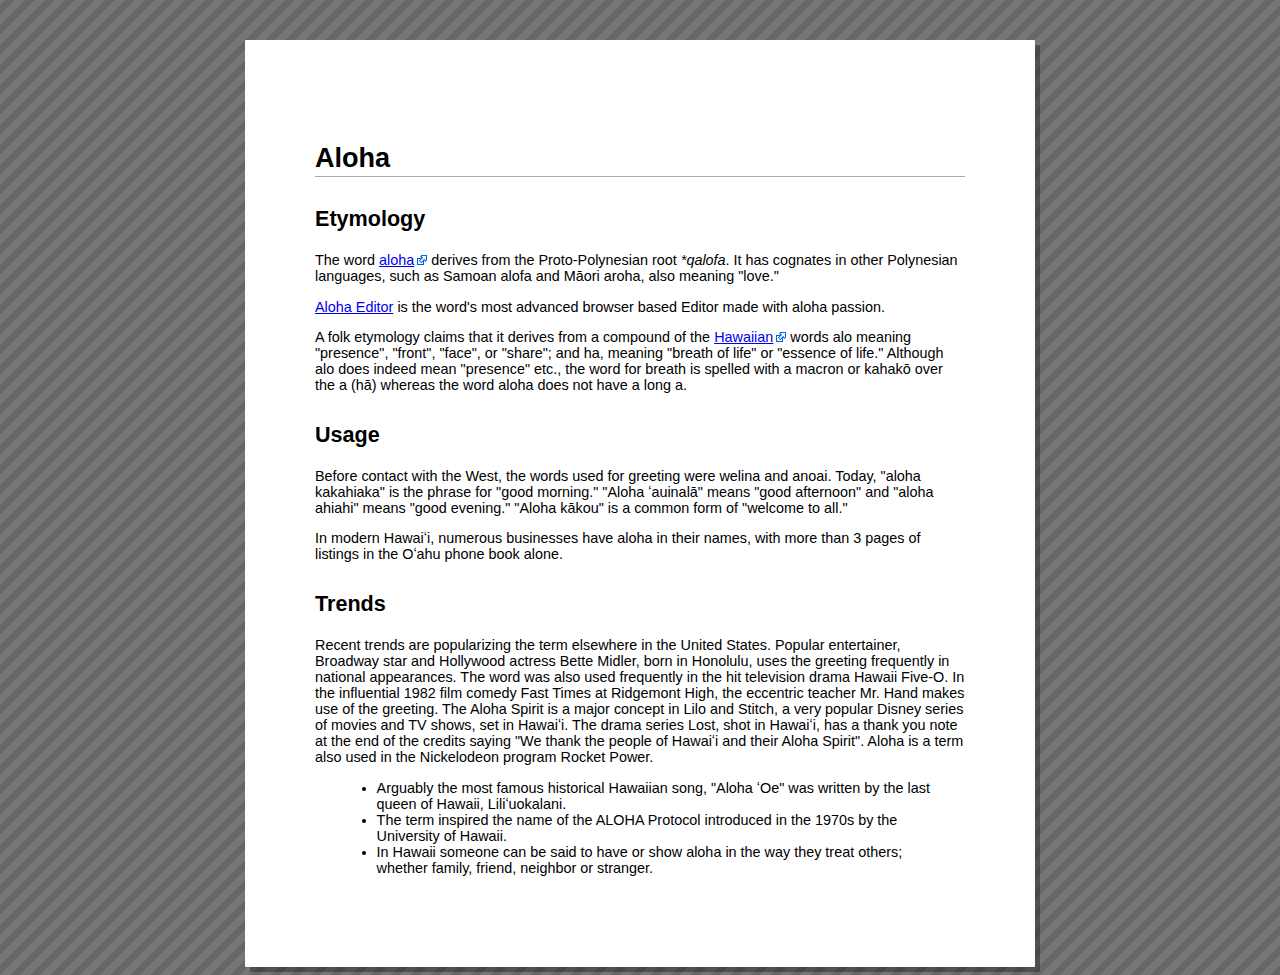
<file: ViewSpark/ViewSparkProject/javascripts/aloha/plugins/common/link/demo/index.html>
<!DOCTYPE html>
<html>
<head>
	<meta http-equiv="content-type" content="text/html; charset=utf-8">
	<title>Aloha, Documents!</title>

	<script src="../../../../lib/require.js" data-main="../../../../lib/aloha.js" id="aloha-script-include" data-plugins="common/format, common/highlighteditables, common/link"></script>
	<link rel="stylesheet" href="../../../../css/aloha.css" id="aloha-style-include" type="text/css">
	
	<link rel="stylesheet" href="index.css" type="text/css">
</head>
<body>
	<div id="main">
		<div id="bodyContent">
			<div id="content" class="article">
				<h1>Aloha</h1>

				<h2>Etymology</h2>

				<p>The word <a href="http://en.wikipedia.org/wiki/Aloha" target="_blank" class="external">aloha</a> derives from the Proto-Polynesian root <i>*qalofa</i>. It has cognates in other Polynesian languages, such as Samoan alofa and Māori aroha, also meaning "love."</p>

				<p><a href="http://aloha-editor.com/">Aloha Editor</a> is the word's most advanced browser based Editor made with aloha passion.</p>

				<p>A folk etymology claims that it derives from a compound of the <a href="http://en.wikipedia.org/wiki/Hawaii" target="_blank" class="external">Hawaiian</a> words alo meaning "presence", "front", "face", or "share"; and ha, meaning "breath of life" or "essence of life." Although alo does indeed mean "presence" etc., the word for breath is spelled with a macron or kahakō over the a (hā) whereas the word aloha does not have a long a.</p>

				<h2>Usage</h2>

				<p>Before contact with the West, the words used for greeting were welina and anoai. Today, "aloha kakahiaka" is the phrase for "good morning." "Aloha ʻauinalā" means "good afternoon" and "aloha ahiahi" means "good evening." "Aloha kākou" is a common form of "welcome to all."</p>

				<p>In modern Hawaiʻi, numerous businesses have aloha in their names, with more than 3 pages of listings in the Oʻahu phone book alone.</p>

				<h2>Trends</h2>

				<p>Recent trends are popularizing the term elsewhere in the United States. Popular entertainer, Broadway star and Hollywood actress Bette Midler, born in Honolulu, uses the greeting frequently in national appearances. The word was also used frequently in the hit television drama Hawaii Five-O. In the influential 1982 film comedy Fast Times at Ridgemont High, the eccentric teacher Mr. Hand makes use of the greeting. The Aloha Spirit is a major concept in Lilo and Stitch, a very popular Disney series of movies and TV shows, set in Hawaiʻi. The drama series Lost, shot in Hawaiʻi, has a thank you note at the end of the credits saying "We thank the people of Hawaiʻi and their Aloha Spirit". Aloha is a term also used in the Nickelodeon program Rocket Power.</p>

				<ul>
					<li>Arguably the most famous historical Hawaiian song, "Aloha ʻOe" was written by the last queen of Hawaii, Liliʻuokalani.</li>

					<li>The term inspired the name of the ALOHA Protocol introduced in the 1970s by the University of Hawaii.</li>

					<li>In Hawaii someone can be said to have or show aloha in the way they treat others; whether family, friend, neighbor or stranger.</li>
				</ul>
			</div>
		</div>

		<div id="references"></div>
	
	</div>

	<script type="text/javascript">
	require.ready(function() {
		// Customise
		Aloha.settings = {
			logLevels: {error: true, warn: true, info: true, debug: false },
			errorhandling: false,
			i18n: {
				// let the system detect the users language
				//"acceptLanguage": '<?=$_SERVER['HTTP_ACCEPT_LANGUAGE']?>'
				//"acceptLanguage": 'de-de,de;q=0.8,it;q=0.6,en-us;q=0.7,en;q=0.2'
			},
			plugins: {
				link: {
					// all links that match the targetregex will get set the target
					// e.g. ^(?!.*aloha-editor.com).* matches all href except aloha-editor.com
					targetregex: '^(?!.*aloha-editor.com).*',
					// this target is set when either targetregex matches or not set
					// e.g. _blank opens all links in new window
					target: '_blank',
					// the same for css class as for target
					cssclassregex: '^(?!.*aloha-editor.com).*',
					cssclass: 'external'
				},
				table: {
					config: ['table']
				},
				ribbon: {
					enable: true
				}
			}
		};
		
		require([jquery'], function ($){
			$('body').bind('aloha', function(){
				$('#content').aloha();
			});
		});
	});
	</script>
	
</body>
</html>
</file>
<file: ViewSpark/ViewSparkProject/javascripts/aloha/css/aloha.css>
.aloha-sidebar-bar{z-index:999999999;position:fixed;top:0;left:0;text-align:left;font-family:Arial,sans-serif;font-size:12px;border-right:1px solid #888;-moz-box-shadow:0 0 10px rgba(0,0,0,0.5);-webkit-box-shadow:0 0 10px rgba(0,0,0,0.5);box-shadow:0 0 10px rgba(0,0,0,0.5)}.aloha-sidebar-bar.aloha-sidebar-right{left:auto;right:0;border-right-width:0;border-left:1px solid #888}.aloha-sidebar-inner{position:relative;background-color:#ccc;background-image:-webkit-radial-gradient(rgba(0,0,0,0) 20%,rgba(0,0,0,0.2) 80%,rgba(0,0,0,0.3) 100%);background-image:-moz-radial-gradient(rgba(0,0,0,0) 20%,rgba(0,0,0,0.2) 80%,rgba(0,0,0,0.3) 100%)}.aloha-sidebar-panels{margin:0;padding:15px 0}.aloha-sidebar-panels li{overflow:hidden;margin:0;padding:0 15px}.aloha-sidebar-panel-top{-webkit-border-top-left-radius:5px;-webkit-border-top-right-radius:5px;-moz-border-radius-topleft:5px;-moz-border-radius-topright:5px}.aloha-sidebar-panel-content.aloha-sidebar-panel-bottom{padding-bottom:0;-webkit-border-bottom-left-radius:5px;-webkit-border-bottom-right-radius:5px;-moz-border-radius-bottomleft:5px;-moz-border-radius-bottomright:5px;border-bottom-width:1px}.aloha-sidebar-panel-title{position:relative;overflow:hidden;padding:8px 0 0 8px;border:1px solid rgba(0,0,0,0.3);border-bottom-width:0;background-color:#303539;background-image:-webkit-gradient(linear,center top,center bottom,color-stop(0,#6c6f74),color-stop(0.05,#4c4f54),color-stop(0.1,#3f4448),color-stop(0.45,#383d41),color-stop(0.5,#303539),color-stop(0.95,#33363b));background-image:-moz-linear-gradient(center top,#6c6f74 0,#4c4f54 5%,#3f4448 10%,#383d41 45%,#303539 50%,#33363b 95%);color:#ccc;cursor:pointer;font-size:13px;font-weight:bold;line-height:1.5em;text-shadow:0 0 6px #23262b}.aloha-sidebar-panel-title:hover{color:#fff}.aloha-sidebar-panel-title-arrow{position:absolute;top:8px;left:8px;width:16px;height:16px;background:url(../img/arrow.png) no-repeat center center;opacity:.3}.aloha-sidebar-panel-title:hover .aloha-sidebar-panel-title-arrow{opacity:.9}.aloha-sidebar-panel-title .aloha-sidebar-panel-title-arrow.aloha-sidebar-panel-title-arrow-down{background-image:url(../img/arrow-down.png)}.aloha-sidebar-panel-title-text{margin-left:24px;white-space:nowrap}.aloha-sidebar-panel-content{overflow:hidden;height:5px;background:#303539}.aloha-sidebar-panel-content-inner{margin:5px 0 0;padding:0;color:#888;background:#fff;background-image:-webkit-radial-gradient(rgba(0,0,0,0) 50%,rgba(0,0,0,0.1) 90%,rgba(0,0,0,0.2) 100%);background-image:-moz-radial-gradient(rgba(0,0,0,0) 50%,rgba(0,0,0,0.1) 90%,rgba(0,0,0,0.2) 100%)}.aloha-sidebar-panel-content input{margin:5px;padding:5px}.aloha-sidebar-handle{position:absolute;top:30px;right:-30px;width:40px;height:30px;overflow:hidden;background-color:#303539;background-image:-webkit-gradient(linear,center top,center bottom,color-stop(0,#6c6f74),color-stop(0.05,#4c4f54),color-stop(0.1,#3f4448),color-stop(0.45,#383d41),color-stop(0.5,#303539),color-stop(0.95,#33363b));background-image:-moz-linear-gradient(center top,#6c6f74 0,#4c4f54 5%,#3f4448 10%,#383d41 45%,#303539 50%,#33363b 95%);cursor:pointer;-moz-box-shadow:0 0 10px rgba(0,0,0,0.5);-webkit-box-shadow:0 0 10px rgba(0,0,0,0.5);box-shadow:0 0 10px rgba(0,0,0,0.5);border-top-right-radius:5px;border-bottom-right-radius:5px;-moz-border-radius-topright:5px;-moz-border-radius-bottomright:5px;-webkit-border-top-right-radius:5px;-webkit-border-bottom-right-radius:5px}.aloha-sidebar-right .aloha-sidebar-handle{left:-30px;border-top-right-radius:0;border-bottom-right-radius:0;-moz-border-radius-topright:0;-moz-border-radius-bottomright:0;-webkit-border-top-right-radius:0;-webkit-border-bottom-right-radius:0;border-top-left-radius:5px;border-bottom-left-radius:5px;-moz-border-radius-topleft:5px;-moz-border-radius-bottomleft:5px;-webkit-border-top-left-radius:5px;-webkit-border-bottom-left-radius:5px}.aloha-sidebar-handle-icon{display:block;position:absolute;top:5px;right:5px;background:url(../img/arrow.png) no-repeat center center;width:20px;height:20px;opacity:.5}.aloha-sidebar-right .aloha-sidebar-handle-icon{left:5px;right:auto}.aloha-sidebar-handle-icon.aloha-sidebar-handle-icon-left{background-image:url(../img/arrow-left.png)}.aloha-sidebar-panel-parent-path{background-color:#303539;background-image:-webkit-gradient(linear,center top,center bottom,color-stop(0,#6c6f74),color-stop(0.05,#4c4f54),color-stop(0.1,#3f4448),color-stop(0.45,#383d41),color-stop(0.5,#303539),color-stop(0.95,#33363b));background-image:-moz-linear-gradient(center top,#6c6f74 0,#4c4f54 5%,#3f4448 10%,#383d41 45%,#303539 50%,#33363b 95%);color:#fff;cursor:pointer;font-size:12px;text-shadow:0 0 6px #23262b;white-space:nowrap;line-height:1em}.aloha-sidebar-panel-parent-path:hover{opacity:.9}.aloha-sidebar-panel-parent-path span{display:inline-block;padding:0 10px 0 5px;background:url(../img/breadcrumb-divider.png) no-repeat right center;opacity:.25;line-height:1.6em}.aloha-sidebar-panel-parent-path span:first-child{font-weight:bold;opacity:.8}.aloha-sidebar-panel-parent-path span:last-child{background:0}.aloha-sidebar-panel-parent-content{padding:4px;background-image:-webkit-gradient(linear,center top,center bottom,color-stop(0,rgba(0,0,0,0.25)),color-stop(0.05,rgba(0,0,0,0)));background-image:-moz-linear-gradient(center top,rgba(0,0,0,0.25) 0,rgba(0,0,0,0) 5%)}.ui-jqgrid{position:relative;font-size:11px;border:0}.ui-jqgrid .ui-jqgrid-view{position:relative;left:0;top:0;padding:.0em}.ui-jqgrid .ui-jqgrid-titlebar{padding:.3em .2em .2em .3em;position:relative;border-left:0 none;border-right:0 none;border-top:0 none}.ui-jqgrid .ui-jqgrid-title{float:left;margin:.1em 0 .2em}.ui-jqgrid .ui-jqgrid-titlebar-close{position:absolute;top:50%;width:19px;margin:-10px 0 0 0;padding:1px;height:18px}.ui-jqgrid .ui-jqgrid-titlebar-close span{display:block;margin:1px}.ui-jqgrid .ui-jqgrid-titlebar-close:hover{padding:0}.ui-jqgrid .ui-jqgrid-hdiv{position:relative;margin:0;padding:0;overflow-x:hidden;overflow-y:auto;border-left:0 none;border-top:0 none;border-right:0 none}.ui-jqgrid .ui-jqgrid-hbox{float:left;padding-right:20px}.ui-jqgrid .ui-jqgrid-htable{table-layout:fixed;margin:0}.ui-jqgrid .ui-jqgrid-htable th{height:22px;padding:2px 2px 0 2px}.ui-jqgrid .ui-jqgrid-htable th div{overflow:hidden;position:relative;height:17px}.ui-th-column,.ui-jqgrid .ui-jqgrid-htable th.ui-th-column{overflow:hidden;white-space:nowrap;text-align:center;border-top:0 none;border-bottom:0 none}.ui-th-ltr,.ui-jqgrid .ui-jqgrid-htable th.ui-th-ltr{border-left:0 none}.ui-th-rtl,.ui-jqgrid .ui-jqgrid-htable th.ui-th-rtl{border-right:0 none}.ui-jqgrid .ui-th-div-ie{white-space:nowrap;zoom:1;height:17px}.ui-jqgrid .ui-jqgrid-resize{height:20px;position:relative;cursor:e-resize;display:inline;overflow:hidden}.ui-jqgrid .ui-grid-ico-sort{overflow:hidden;position:absolute;display:inline;cursor:pointer}.ui-jqgrid .ui-icon-asc{margin-top:-3px;height:12px}.ui-jqgrid .ui-icon-desc{margin-top:3px;height:12px}.ui-jqgrid .ui-i-asc{margin-top:0;height:16px}.ui-jqgrid .ui-i-desc{margin-top:0;margin-left:13px;height:16px}.ui-jqgrid .ui-jqgrid-sortable{cursor:pointer}.ui-jqgrid tr.ui-search-toolbar th{border-top-width:1px;border-top-color:inherit;border-top-style:ridge}tr.ui-search-toolbar input{margin:1px 0 0 0}tr.ui-search-toolbar select{margin:1px 0 0 0}.ui-jqgrid .ui-jqgrid-bdiv{position:relative;margin:0;padding:0;overflow:auto;text-align:left}.ui-jqgrid .ui-jqgrid-btable{table-layout:fixed;margin:0}.ui-jqgrid tr.jqgrow{outline-style:none;background:0}.ui-jqgrid tr.jqgrow td{font-weight:normal;overflow:hidden;white-space:pre;height:22px;padding:0 2px 0 2px;border-bottom-width:1px;border-bottom-color:inherit;border-bottom-style:solid}.ui-jqgrid tr.jqgfirstrow td{padding:0 2px 0 2px;border-right-width:1px;border-right-style:solid}.ui-jqgrid tr.jqgroup td{font-weight:normal;overflow:hidden;white-space:pre;height:22px;padding:0 2px 0 2px;border-bottom-width:1px;border-bottom-color:inherit;border-bottom-style:solid}.ui-jqgrid tr.jqfoot td{font-weight:bold;overflow:hidden;white-space:pre;height:22px;padding:0 2px 0 2px;border-bottom-width:1px;border-bottom-color:inherit;border-bottom-style:solid}.ui-jqgrid tr.ui-row-ltr td{text-align:left;border-right-width:1px;border-right-color:inherit;border-right-style:solid}.ui-jqgrid tr.ui-row-rtl td{text-align:right;border-left-width:1px;border-left-color:inherit;border-left-style:solid}.ui-jqgrid td.jqgrid-rownum{padding:0 2px 0 2px;margin:0;border:0 none}.ui-jqgrid .ui-jqgrid-resize-mark{width:2px;left:0;background-color:#777;cursor:e-resize;cursor:col-resize;position:absolute;top:0;height:100px;overflow:hidden;display:none;border:0 none}.ui-jqgrid .ui-jqgrid-sdiv{position:relative;margin:0;padding:0;overflow:hidden;border-left:0 none;border-top:0 none;border-right:0 none}.ui-jqgrid .ui-jqgrid-ftable{table-layout:fixed;margin-bottom:0}.ui-jqgrid tr.footrow td{font-weight:bold;overflow:hidden;white-space:nowrap;height:21px;padding:0 2px 0 2px;border-top-width:1px;border-top-color:inherit;border-top-style:solid}.ui-jqgrid tr.footrow-ltr td{text-align:left;border-right-width:1px;border-right-color:inherit;border-right-style:solid}.ui-jqgrid tr.footrow-rtl td{text-align:right;border-left-width:1px;border-left-color:inherit;border-left-style:solid}.ui-jqgrid .ui-jqgrid-pager{border-left:0 none;border-right:0 none;border-bottom:0 none;margin:0;padding:0;position:relative;height:40px;white-space:nowrap;overflow:hidden}.ui-jqgrid .ui-pager-control{position:relative}.ui-jqgrid .ui-pg-table{position:relative;padding-bottom:2px;width:auto;margin:0}.ui-jqgrid .ui-pg-table td{font-weight:normal;vertical-align:middle;padding:1px}.ui-jqgrid .ui-pg-button{height:19px}.ui-jqgrid .ui-pg-button span{display:block;margin:1px;float:left}.ui-jqgrid .ui-pg-button span.ui-separator{display:none}.ui-jqgrid .ui-pg-button:hover{padding:0}.ui-jqgrid .ui-state-disabled:hover{padding:1px}.ui-jqgrid .ui-pg-input{height:13px;font-size:.8em;margin:0}.ui-jqgrid .ui-pg-selbox{font-size:.8em;line-height:18px;display:block;height:18px;margin:0}.ui-jqgrid .ui-separator{display:none;height:18px;border-left:1px solid #ccc;border-right:1px solid #ccc;margin:1px;float:right}.ui-jqgrid .ui-paging-info{font-weight:normal;height:19px;margin:0;line-height:1em}.ui-jqgrid .ui-jqgrid-pager .ui-pg-div{padding:1px 0;float:left;list-style-image:none;list-style-position:outside;list-style-type:none;position:relative}.ui-jqgrid .ui-jqgrid-pager .ui-pg-button{cursor:pointer}.ui-jqgrid .ui-jqgrid-pager .ui-pg-div span.ui-icon{float:left;margin:0 2px}.ui-jqgrid td input,.ui-jqgrid td select .ui-jqgrid td textarea{margin:0}.ui-jqgrid td textarea{width:auto;height:auto}.ui-jqgrid .ui-jqgrid-toppager{border-left:0 none;border-right:0 none;border-top:0 none;margin:0;padding:0;position:relative;height:25px;white-space:nowrap;overflow:hidden}.ui-jqgrid .ui-jqgrid-btable .ui-sgcollapsed span{display:block}.ui-jqgrid .ui-subgrid{margin:0;padding:0;width:100%}.ui-jqgrid .ui-subgrid table{table-layout:fixed}.ui-jqgrid .ui-subgrid tr.ui-subtblcell td{height:18px;border-right-width:1px;border-right-color:inherit;border-right-style:solid;border-bottom-width:1px;border-bottom-color:inherit;border-bottom-style:solid}.ui-jqgrid .ui-subgrid td.subgrid-data{border-top:0 none}.ui-jqgrid .ui-subgrid td.subgrid-cell{border-width:0 0 1px 0}.ui-jqgrid .ui-th-subgrid{height:20px}.ui-jqgrid .loading{position:absolute;top:45%;left:45%;width:auto;z-index:101;padding:6px;margin:5px;text-align:center;font-weight:bold;display:none;border-width:2px}.ui-jqgrid .jqgrid-overlay{display:none;z-index:100}* html .jqgrid-overlay{width:expression(this.parentNode.offsetWidth+'px');height:expression(this.parentNode.offsetHeight+'px')}* html .jqgrid-overlay{width:expression(this.parentNode.offsetWidth+'px');height:expression(this.parentNode.offsetHeight+'px')}.ui-jqgrid .tree-wrap{position:relative;height:18px;float:left;overflow:hidden;white-space:nowrap}.ui-jqgrid .tree-minus{position:absolute;height:18px;width:18px;overflow:hidden}.ui-jqgrid .tree-plus{position:absolute;height:18px;width:18px;overflow:hidden}.ui-jqgrid .tree-leaf{position:absolute;height:18px;width:18px;overflow:hidden}.ui-jqgrid .treeclick{cursor:pointer}.ui-jqgrid .ui-jqgrid-resize-ltr{float:right;margin:-2px -2px -2px 0}.ui-jqgrid .ui-jqgrid-resize-rtl{float:left;margin:-2px 0 -1px -3px}.ui-jqgrid .ui-jqgrid-titlebar{position:relative;border-radius-topleft:0;-moz-border-radius-topleft:0;-webkit-border-top-left-radius:0;border-radius-topright:2px;-moz-border-radius-topright:2px;-webkit-border-top-right-radius:2px;border:0;background-color:#303539;background-image:-webkit-gradient(linear,center top,center bottom,color-stop(0,#6c6f74),color-stop(0.05,#4c4f54),color-stop(0.1,#3f4448),color-stop(0.45,#383d41),color-stop(0.5,#303539),color-stop(0.95,#33363b),color-stop(1,#4c4f54));background-image:-moz-linear-gradient(center top,#6c6f74 0,#4c4f54 5%,#3f4448 10%,#383d41 45%,#303539 50%,#33363b 95%,#4c4f54 100%);filter:progid:dximagetransform.microsoft.gradient(startColorstr='#383d41',endColorstr='#303539',gradientType='0');color:#ddd;text-shadow:0 0 4px #23262b;font-weight:bold;font-size:13px;line-height:2em;white-space:nowrap}.ui-jqgrid .ui-jqgrid-title{float:none;display:block}.ui-jqgrid .ui-jqgrid-titlebar-close{display:none}.ui-jqgrid .ui-jqgrid-hdiv{background:#303539}.ui-jqgrid .ui-jqgrid-htable{border:0;background:#fff}.ui-jqgrid .ui-jqgrid-htable th{background-color:#303539;background-image:-webkit-gradient(linear,center top,center bottom,color-stop(0,#6c6f74),color-stop(0.05,#4c4f54),color-stop(0.1,#3f4448),color-stop(0.45,#383d41),color-stop(0.5,#303539),color-stop(0.95,#33363b),color-stop(1,#4c4f54));background-image:-moz-linear-gradient(center top,#6c6f74 0,#4c4f54 5%,#3f4448 10%,#383d41 45%,#303539 50%,#33363b 95%,#4c4f54 100%);filter:progid:dximagetransform.microsoft.gradient(startColorstr='#383d41',endColorstr='#303539',gradientType='0');color:#ddd;text-shadow:0 0 4px #23262b;font-weight:bold;font-size:13px}.ui-jqgrid .ui-jqgrid-htable th:hover{background-color:#3f4448;background-image:-webkit-gradient(linear,center top,center bottom,color-stop(0,#6c6f74),color-stop(0.05,#4c4f54),color-stop(0.45,#3f4448),color-stop(0.5,#383d41),color-stop(1,#3f4448));background-image:-moz-linear-gradient(center top,#6c6f74 0,#4c4f54 5%,#3f4448 45%,#383d41 50%,#3f4448 100%);filter:progid:dximagetransform.microsoft.gradient(startColorstr='#4c4f54',endColorstr='#3f4448',gradientType='0');color:#fff;text-shadow:0 0 2px gba(0,0,0,0.5)}.ui-jqgrid .ui-jqgrid-htable th:hover .ui-grid-ico-sort{opacity:1;filter:alpha(opacity=100)}.ui-th-ltr,.ui-jqgrid .ui-jqgrid-htable th.ui-th-ltr{border:1px solid #33363b;border-right:1px solid #3f4448}.ui-jqgrid-resize{background:#fff;opacity:.10;filter:alpha(opacity=10);text-indent:0}.ui-jqgrid-resize:hover{opacity:.5;filter:alpha(opacity=50)}.ui-jqgrid .s-ico{display:inline-block}.ui-jqgrid .ui-grid-ico-sort{display:inline-block;height:16px;width:16px;padding:0;margin:-12px 0 0 10px;opacity:.7;filter:alpha(opacity=70)}.ui-jqgrid .ui-icon-asc{background:url(../lib/vendor/repository-browser/img/sort-alphabet.png) no-repeat center center}.ui-jqgrid .ui-icon-desc{background:url(../lib/vendor/repository-browser/img/sort-alphabet-descending.png) no-repeat center center}.ui-jqgrid .ui-grid-ico-sort.ui-state-disabled{display:none}.ui-th-column,.ui-jqgrid .ui-jqgrid-htable th.ui-th-column{text-align:left;text-indent:10px;line-height:1.5em}.ui-jqgrid .ui-jqgrid-btable{border:0}.ui-jqgrid .ui-jqgrid-bdiv{background:#fff}.ui-jqgrid tr.jqgfirstrow td{border:0}.ui-jqgrid tr.jqgrow td{border:1px solid #f5f5f5;border-left:0;border-right:0;padding:2px;color:#636363;font-size:12px;cursor:default}.ui-jqgrid tr.jqgrow:hover td{color:#303539;background:#f5f5f5}.ui-jqgrid tr.ui-row-ltr td{border-width:1px;vertical-align:middle}.ui-jqgrid .ui-pg-table{border:0}.ui-jqgrid .ui-pg-table td{padding:5px;border:0;color:#ddd;background-color:#303539}.ui-jqgrid .ui-pg-table td.ui-pg-button{opacity:1!important;filter:alpha(opacity=100)}.ui-jqgrid .ui-jqgrid-pager{border:0;border-top:1px solid #33363b;color:#ddd;text-shadow:0 0 4px #23262b;font-weight:bold;font-size:13px}.ui-jqgrid .ui-pg-button{width:16px;height:16px;opacity:.6;filter:alpha(opacity=60)}.ui-jqgrid .ui-pg-button:hover{padding:5px;opacity:1;filter:alpha(opacity=100)}.ui-jqgrid .ui-pg-button.ui-state-disabled{cursor:default}.ui-jqgrid .ui-pg-button.ui-state-disabled .ui-icon{opacity:.10;filter:alpha(opacity=10)}.ui-jqgrid .ui-pg-button .ui-icon{display:inline-block;background-position:center center;background-repeat:no-repeat;width:16px;height:16px}.ui-jqgrid .ui-pg-button .ui-icon-seek-next{background-image:url(../lib/vendor/repository-browser/img/arrow.png)}.ui-jqgrid .ui-pg-button .ui-icon-seek-end{background-image:url(../lib/vendor/repository-browser/img/arrow-stop.png)}.ui-jqgrid .ui-pg-button .ui-icon-seek-prev{background-image:url(../lib/vendor/repository-browser/img/arrow-180.png)}.ui-jqgrid .ui-pg-button .ui-icon-seek-first{background-image:url(../lib/vendor/repository-browser/img/arrow-stop-180.png)}.ui-jqgrid .ui-pg-input{width:20px;height:20px;font-size:11px;margin:0;background-color:#fff;background-image:-webkit-gradient(linear,left top,left bottom,color-stop(0,#bbb),color-stop(0.1,#ddd),color-stop(0.3,#eee),color-stop(1,#fff));background-image:-moz-linear-gradient(center top,#ccc 0,#ddd 10%,#eee 30%,#fff 100%);filter:progid:dximagetransform.microsoft.gradient(startColorstr='#dddddd',endColorstr='#ffffff',gradientType='0');border-width:0;border-radius:2px;-moz-border-radius:2px;-webkit-border-radius:2px;color:#777;text-align:center}.ui-jqgrid .loading{position:absolute;top:45%;left:45%;width:auto;z-index:101;padding:6px 6px 6px 20px;margin:5px;text-align:center;display:none;border-width:2px;font-weight:normal;color:#777;background:url(../lib/vendor/repository-browser/img/throbber.gif) no-repeat left center}.ui-jqgrid .jqgrid-overlay{display:none;z-index:100}.repository-browser-modal-overlay{position:fixed;top:0;right:0;bottom:0;left:0;height:100%;width:100%;z-index:999;background-image:-webkit-radial-gradient(rgba(127,127,127,0.5) 0,rgba(127,127,127,0.6) 40%,rgba(0,0,0,0.7) 100%);background-image:-moz-radial-gradient(rgba(127,127,127,0.5),rgba(127,127,127,0.6) 40%,rgba(0,0,0,0.7))}.repository-browser-modal-window{position:fixed;top:0;left:0;z-index:9999;font-family:Arial,sans-serif}.repository-browser-modal-window .ui-widget{font-family:Arial,sans-serif}.ui-layout-resizer{background-color:#303539;background-image:-webkit-gradient(linear,left center,right center,color-stop(0,#303539),color-stop(0.3,#4c4f54),color-stop(0.7,#6c6f74),color-stop(1,#303539));background-image:-moz-linear-gradient(left center,#303539 0,#4c4f54 30%,#6c6f74 70%,#303539 100%);filter:progid:dximagetransform.microsoft.gradient(startColorstr='#4c4f54',endColorstr='#303539',gradientType='0')}.ui-layout-toggler{border:1px solid #355ea0;background-color:#508ac9;background-image:-webkit-gradient(linear,right center,left center,color-stop(0,#81add2),color-stop(0.1,#5693cc),color-stop(0.45,#5b9acf),color-stop(0.6,#508ac9),color-stop(1,#456eb0));background-image:-moz-linear-gradient(right center,#81add2 0,#5693cc 10%,#5b9acf 45%,#508ac9 60%,#456eb0 100%);filter:progid:dximagetransform.microsoft.gradient(startColorstr='#81add2',endColorstr='#456eb0',gradientType='0')}.ui-layout-toggler:hover{opacity:.5;filter:alpha(opacity=50)}.ui-draggable-dragging{opacity:.85}.repository-browser-shadow{background:transparent;-moz-box-shadow:0 0 10px rgba(0,0,0,0.2);-webkit-box-shadow:0 0 10px rgba(0,0,0,0.2);box-shadow:0 0 10px rgba(0,0,0,0.2)}.repository-browser-rounded-top{border-radius-topleft:2px;-moz-border-radius-topleft:2px;-webkit-border-top-left-radius:2px;border-radius-topright:2px;-moz-border-radius-topright:2px;-webkit-border-top-right-radius:2px}.repository-browser-grid{height:400px;border:1px solid #53565b;border:1px solid rgba(0,0,0,0.2);text-align:left;line-height:1.5em}.repository-browser-clear{float:none;clear:both}.repository-browser-list a{color:#777;text-decoration:none}.repository-browser-list .ui-state-hover a{color:#fff;text-decoration:underline}.repository-browser-list-altrow{background:rgba(0,0,0,0.05)}.repository-browser-list-icon{width:100%;height:16px;background:#NaNbbaaNaN00NaN00NaN00NaN00NaN no-repeat center center}.repository-browser-icon-page{background:url(../lib/vendor/repository-browser/img/gcn-icons/gcn-icon-page.gif) no-repeat center center}.repository-browser-icon-file{background:url(../lib/vendor/repository-browser/img/gcn-icons/gcn-icon-file.gif) no-repeat center center}.repository-browser-icon-image{background:url(../lib/vendor/repository-browser/img/gcn-icons/gcn-icon-image.gif) no-repeat center center}.repository-browser-grab-handle{cursor:default}.repository-browser-btns{position:absolute;top:5px;right:5px}.repository-browser-btn{display:inline-block;float:left;margin:-1px 5px 0 0;padding:0 8px;border:1px solid #355ea0;background-color:#508ac9;background-image:-webkit-gradient(linear,center top,center bottom,color-stop(0,#81add2),color-stop(0.1,#5693cc),color-stop(0.45,#5b9acf),color-stop(0.6,#508ac9),color-stop(1,#456eb0));background-image:-moz-linear-gradient(center top,#81add2 0,#5693cc 10%,#5b9acf 45%,#508ac9 60%,#456eb0 100%);filter:progid:dximagetransform.microsoft.gradient(startColorstr='#81add2',endColorstr='#456eb0',gradientType='0');border-radius:2px;-moz-border-radius:2px;-webkit-border-radius:2px;opacity:.8;filter:alpha(opacity=80);line-height:22px;color:#fff;text-shadow:0 0 4px #23262b}.repository-browser-btn:hover{opacity:.9;filter:alpha(opacity=90)}.repository-browser-btn.repository-browser-pressed{opacity:1;filter:alpha(opacity=100)}.repository-browser-btns input{float:left;height:15px;padding:4px 2px;border:1px solid #ccc;background-color:#fff;background-image:-webkit-gradient(linear,left top,left bottom,color-stop(0,#bbb),color-stop(0.1,#ddd),color-stop(0.3,#eee),color-stop(1,#fff));background-image:-moz-linear-gradient(center top,#ccc 0,#ddd 10%,#eee 30%,#fff 100%);filter:progid:dximagetransform.microsoft.gradient(startColorstr='#dddddd',endColorstr='#ffffff',gradientType='0');color:#555;font-size:13px;line-height:1.5em}.repository-browser-search-btn{border-radius-topleft:0;-moz-border-radius-topleft:0;-webkit-border-top-left-radius:0;border-radius-bottomleft:0;-moz-border-radius-bottomleft:0;-webkit-border-bottom-left-radius:0;cursor:pointer}.repository-browser-search-icon{width:16px;height:22px;display:inline-block;background:url(../lib/vendor/repository-browser/img/magnifier-left.png) no-repeat center center;vertical-align:middle}.repository-browser-close-btn{margin-right:0}.repository-browser-tree{overflow:scroll;padding-left:4px;background:#fff;font-size:12px}.repository-browser-tree-header{overflow:hidden;position:relative;border-radius-topleft:2px;-moz-border-radius-topleft:2px;-webkit-border-top-left-radius:2px;height:18px;padding:8px;background-color:#303539;background-image:-webkit-gradient(linear,center top,center bottom,color-stop(0,#6c6f74),color-stop(0.05,#4c4f54),color-stop(0.1,#3f4448),color-stop(0.45,#383d41),color-stop(0.5,#303539),color-stop(0.95,#33363b),color-stop(1,#4c4f54));background-image:-moz-linear-gradient(center top,#6c6f74 0,#4c4f54 5%,#3f4448 10%,#383d41 45%,#303539 50%,#33363b 95%,#4c4f54 100%);filter:progid:dximagetransform.microsoft.gradient(startColorstr='#383d41',endColorstr='#303539',gradientType='0');color:#ddd;text-shadow:0 0 4px #23262b;font-weight:bold;font-size:13px;line-height:1.5em;white-space:nowrap}.repository-browser-icon{width:20px;height:20px;margin:0 auto;background-repeat:no-repeat;background-position:center center}.repository-browser-search-field,.repository-browser-search-btn{display:none}.aloha-editable{min-height:1.2em;outline:0}.aloha-editable ::selection,.aloha-editable ::-moz-selection{background:#80b5f2;color:white}.aloha-textarea{overflow:hidden;border:1px solid #ccc;padding:6px;overflow:auto}.aloha .ui-helper-hidden{display:none}.aloha .ui-helper-hidden-accessible{position:absolute!important;clip:rect(1px 1px 1px 1px);clip:rect(1px,1px,1px,1px)}.aloha .ui-helper-reset{margin:0;padding:0;border:0;outline:0;line-height:1.3;text-decoration:none;font-size:100%;list-style:none}.aloha .ui-helper-clearfix:after{content:".";display:block;height:0;clear:both;visibility:hidden}.aloha .ui-helper-clearfix{display:inline-block}.aloha .ui-helper-clearfix{display:block}.aloha .ui-helper-zfix{width:100%;height:100%;top:0;left:0;position:absolute;opacity:0;filter:alpha(opacity=0)}.aloha .ui-state-disabled{cursor:default!important}.aloha .ui-icon{display:block;text-indent:-99999px;overflow:hidden;background-repeat:no-repeat}.aloha .ui-autocomplete{position:absolute;cursor:default}.aloha .ui-button{display:inline-block;position:relative;padding:0;margin-right:.1em;text-decoration:none!important;cursor:pointer;text-align:center;zoom:1;overflow:visible}.aloha .ui-button-icon-only{width:2.2em}button.ui-button-icon-only{width:2.4em}.aloha .ui-button-icons-only{width:3.4em}button.ui-button-icons-only{width:3.7em}.aloha .ui-button .ui-button-text{display:block;line-height:1.4}.aloha .ui-button-text-only .ui-button-text{padding:.4em 1em}.aloha .ui-button-icon-only .ui-button-text,.aloha .ui-button-icons-only .ui-button-text{padding:.4em;text-indent:-9999999px}.aloha .ui-button-text-icon-primary .ui-button-text,.aloha .ui-button-text-icons .ui-button-text{padding:.4em 1em .4em 2.1em}.aloha .ui-button-text-icon-secondary .ui-button-text,.aloha .ui-button-text-icons .ui-button-text{padding:.4em 2.1em .4em 1em}.aloha .ui-button-text-icons .ui-button-text{padding-left:2.1em;padding-right:2.1em}input.ui-button{padding:.4em 1em}.aloha .ui-button-icon-only .ui-icon,.aloha .ui-button-text-icon-primary .ui-icon,.aloha .ui-button-text-icon-secondary .ui-icon,.aloha .ui-button-text-icons .ui-icon,.aloha .ui-button-icons-only .ui-icon{position:absolute;top:50%;margin-top:-8px}.aloha .ui-button-icon-only .ui-icon{left:50%;margin-left:-8px}.aloha .ui-button-text-icon-primary .ui-button-icon-primary,.aloha .ui-button-text-icons .ui-button-icon-primary,.aloha .ui-button-icons-only .ui-button-icon-primary{left:.5em}.aloha .ui-button-text-icon-secondary .ui-button-icon-secondary,.aloha .ui-button-text-icons .ui-button-icon-secondary,.aloha .ui-button-icons-only .ui-button-icon-secondary{right:.5em}.aloha .ui-button-text-icons .ui-button-icon-secondary,.aloha .ui-button-icons-only .ui-button-icon-secondary{right:.5em}.aloha .ui-buttonset{margin-right:7px}.aloha .ui-buttonset .ui-button{margin-left:0;margin-right:-0.3em}button.ui-button::-moz-focus-inner{border:0;padding:0}.aloha .ui-menubar{list-style:none;margin:0;padding-left:0}.aloha .ui-menubar-item{float:left}.aloha .ui-menubar .ui-button{float:left;font-weight:normal;border-top-width:0!important;border-bottom-width:0!important;margin:0;outline:0}.aloha .ui-menubar .ui-menubar-link{border-right:1px dashed transparent;border-left:1px dashed transparent}.aloha .ui-menubar .ui-menu{position:absolute;z-index:9999}.aloha .ui-menu{list-style:none;padding:2px;margin:0;display:block;outline:0}.aloha .ui-menu .ui-menu{margin-top:-3px;position:absolute}.aloha .ui-menu .ui-menu-item{margin:0;padding:0;zoom:1;width:100%}.aloha .ui-menu .ui-menu-item a{text-decoration:none;display:block;padding:2px .4em;line-height:1.5;zoom:1;font-weight:normal}.aloha .ui-menu .ui-menu-item a.ui-state-focus,.aloha .ui-menu .ui-menu-item a.ui-state-active{font-weight:normal;margin:-1px}.aloha .ui-menu li.ui-state-disabled{font-weight:normal;padding:.0em .4em;margin:.4em 0 .2em;line-height:1.5}.aloha .ui-menu-icons{position:relative}.aloha .ui-menu-icons .ui-menu-item a{position:relative;padding-left:2em}.aloha .ui-menu .ui-icon{position:absolute;top:.2em;left:.2em}.aloha .ui-menu .ui-menu-icon{position:static;float:right}.aloha .ui-progressbar{height:2em;text-align:left}.aloha .ui-progressbar .ui-progressbar-value{margin:-1px;height:100%}.aloha .ui-resizable{position:relative}.aloha .ui-resizable-handle{position:absolute;font-size:.1px;z-index:99999;display:block}.aloha .ui-resizable-disabled .ui-resizable-handle,.aloha .ui-resizable-autohide .ui-resizable-handle{display:none}.aloha .ui-resizable-n{cursor:n-resize;height:7px;width:100%;top:-5px;left:0}.aloha .ui-resizable-s{cursor:s-resize;height:7px;width:100%;bottom:-5px;left:0}.aloha .ui-resizable-e{cursor:e-resize;width:7px;right:-5px;top:0;height:100%}.aloha .ui-resizable-w{cursor:w-resize;width:7px;left:-5px;top:0;height:100%}.aloha .ui-resizable-se{cursor:se-resize;width:12px;height:12px;right:1px;bottom:1px}.aloha .ui-resizable-sw{cursor:sw-resize;width:9px;height:9px;left:-5px;bottom:-5px}.aloha .ui-resizable-nw{cursor:nw-resize;width:9px;height:9px;left:-5px;top:-5px}.aloha .ui-resizable-ne{cursor:ne-resize;width:9px;height:9px;right:-5px;top:-5px}.aloha .ui-selectable-helper{position:absolute;z-index:100;border:1px dotted black}.aloha .ui-tabs{position:relative;padding:.2em;zoom:1}.aloha .ui-tabs .ui-tabs-nav{margin:0;padding:.2em .2em 0}.aloha .ui-tabs .ui-tabs-nav li{list-style:none;float:left;position:relative;top:0;margin:1px .2em 0 0;border-bottom:0!important;padding:0;white-space:nowrap}.aloha .ui-tabs .ui-tabs-nav li a{float:left;padding:.5em 1em;text-decoration:none}.aloha .ui-tabs .ui-tabs-nav li.ui-tabs-active{margin-bottom:-1px;padding-bottom:1px}.aloha .ui-tabs .ui-tabs-nav li.ui-tabs-active a,.aloha .ui-tabs .ui-tabs-nav li.ui-state-disabled a,.aloha .ui-tabs .ui-tabs-nav li.ui-tabs-loading a{cursor:text}.aloha .ui-tabs .ui-tabs-nav li a,.aloha .ui-tabs.ui-tabs-collapsible .ui-tabs-nav li.ui-tabs-active a{cursor:pointer}.aloha .ui-tabs .ui-tabs-panel{display:block;border-width:0;padding:1em 1.4em;background:0}.aloha .ui-widget{font-family:Verdana,Arial,sans-serif;font-size:1.1em}.aloha .ui-widget .ui-widget{font-size:1em}.aloha .ui-widget input,.aloha .ui-widget select,.aloha .ui-widget textarea,.aloha .ui-widget button{font-family:Verdana,Arial,sans-serif;font-size:1em}.aloha .ui-widget-content{border:1px solid #aaa;background:#fff;color:#222}.aloha .ui-widget-content a{color:#222}.aloha .ui-widget-header{border:1px solid #aaa;background:#ccc;color:#222;font-weight:bold}.aloha .ui-widget-header a{color:#222}.aloha .ui-state-default,.aloha .ui-widget-content .ui-state-default,.aloha .ui-widget-header .ui-state-default{border:1px solid #d3d3d3;background:#e6e6e6;font-weight:normal;color:#555}.aloha .ui-state-default a,.aloha .ui-state-default a:link,.aloha .ui-state-default a:visited{color:#555;text-decoration:none}.aloha .ui-state-hover,.aloha .ui-widget-content .ui-state-hover,.aloha .ui-widget-header .ui-state-hover,.aloha .ui-state-focus,.aloha .ui-widget-content .ui-state-focus,.aloha .ui-widget-header .ui-state-focus{border:1px solid #999;background:#dadada;font-weight:normal;color:#212121}.aloha .ui-state-hover a,.aloha .ui-state-hover a:hover{color:#212121;text-decoration:none}.aloha .ui-state-active,.aloha .ui-widget-content .ui-state-active,.aloha .ui-widget-header .ui-state-active{border:1px solid #aaa;background:#fff;font-weight:normal;color:#212121}.aloha .ui-state-active a,.aloha .ui-state-active a:link,.aloha .ui-state-active a:visited{color:#212121;text-decoration:none}.aloha .ui-widget :active{outline:0}.aloha .ui-state-highlight,.aloha .ui-widget-content .ui-state-highlight,.aloha .ui-widget-header .ui-state-highlight{border:1px solid #fcefa1;background:#fbf9ee;color:#363636}.aloha .ui-state-highlight a,.aloha .ui-widget-content .ui-state-highlight a,.ui-widget-header .ui-state-highlight a{color:#363636}.aloha .ui-state-error,.aloha .ui-widget-content .ui-state-error,.aloha .ui-widget-header .ui-state-error{border:1px solid #cd0a0a;background:#fef1ec;color:#cd0a0a}.aloha .ui-state-error a,.aloha .ui-widget-content .ui-state-error a,.aloha .ui-widget-header .ui-state-error a{color:#cd0a0a}.aloha .ui-state-error-text,.aloha .ui-widget-content .ui-state-error-text,.aloha .ui-widget-header .ui-state-error-text{color:#cd0a0a}.aloha .ui-priority-primary,.aloha .ui-widget-content .ui-priority-primary,.aloha .ui-widget-header .ui-priority-primary{font-weight:bold}.aloha .ui-priority-secondary,.aloha .ui-widget-content .ui-priority-secondary,.ui-widget-header .ui-priority-secondary{opacity:.7;filter:alpha(opacity=70);font-weight:normal}.aloha .ui-state-disabled,.aloha .ui-widget-content .ui-state-disabled,.aloha .ui-widget-header .ui-state-disabled{opacity:.35;filter:alpha(opacity=35);background-image:none}.aloha .ui-icon{width:16px;height:16px}.aloha .ui-corner-all,.aloha .ui-corner-top,.aloha .ui-corner-left,.aloha .ui-corner-tl{-moz-border-radius-topleft:4px;-webkit-border-top-left-radius:4px;-khtml-border-top-left-radius:4px;border-top-left-radius:4px}.aloha .ui-corner-all,.aloha .ui-corner-top,.aloha .ui-corner-right,.aloha .ui-corner-tr{-moz-border-radius-topright:4px;-webkit-border-top-right-radius:4px;-khtml-border-top-right-radius:4px;border-top-right-radius:4px}.aloha .ui-corner-all,.aloha .ui-corner-bottom,.aloha .ui-corner-left,.aloha .ui-corner-bl{-moz-border-radius-bottomleft:4px;-webkit-border-bottom-left-radius:4px;-khtml-border-bottom-left-radius:4px;border-bottom-left-radius:4px}.aloha .ui-corner-all,.aloha .ui-corner-bottom,.aloha .ui-corner-right,.aloha .ui-corner-br{-moz-border-radius-bottomright:4px;-webkit-border-bottom-right-radius:4px;-khtml-border-bottom-right-radius:4px;border-bottom-right-radius:4px}.aloha .ui-widget-shadow{margin:-8px 0 0 -8px;padding:8px;background:#aaa;opacity:.3;filter:alpha(opacity=30);-moz-border-radius:8px;-khtml-border-radius:8px;-webkit-border-radius:8px;border-radius:8px}.aloha.ui-dialog{position:absolute;padding:.2em;width:300px;overflow:hidden}.aloha.ui-dialog .ui-dialog-titlebar{padding:.4em 1em;position:relative}.aloha.ui-dialog .ui-dialog-title{float:left;margin:.1em 16px .1em 0}.aloha.ui-dialog .ui-dialog-titlebar-close{position:absolute;right:.3em;top:50%;width:19px;margin:-10px 0 0 0;padding:1px;height:18px}.aloha.ui-dialog .ui-dialog-titlebar-close span{display:block;margin:1px}.aloha.ui-dialog .ui-dialog-titlebar-close:hover,.aloha .ui-dialog .ui-dialog-titlebar-close:focus{padding:0}.aloha.ui-dialog .ui-dialog-content{position:relative;border:0;padding:.5em 1em;background:0;overflow:auto;zoom:1}.aloha.ui-dialog .ui-dialog-buttonpane{text-align:left;border-width:1px 0 0 0;background-image:none;margin:.5em 0 0 0;padding:.3em 1em .5em .4em}.aloha.ui-dialog .ui-dialog-buttonpane .ui-dialog-buttonset{float:right}.aloha.ui-dialog .ui-dialog-buttonpane button{margin:.5em .4em .5em 0;cursor:pointer}.aloha.ui-dialog .ui-resizable-se{width:14px;height:14px;right:3px;bottom:3px}.aloha.ui-draggable .ui-dialog-titlebar{cursor:move}.aloha.ui-widget{font-family:Verdana,Arial,sans-serif;font-size:1.1em}.aloha.ui-widget .ui-widget{font-size:1em}.aloha.ui-widget input,.aloha .ui-widget select,.aloha .ui-widget textarea,.aloha .ui-widget button{font-family:Verdana,Arial,sans-serif;font-size:1em}.aloha.ui-widget-content{border:1px solid #aaa;background:#fff;color:#222}.aloha.ui-widget-content a{color:#222}.ui-widget-overlay{position:absolute;top:0;left:0;width:100%;height:100%;background:#aaa;opacity:.3;filter:alpha(opacity=30)}.aloha .aloha-ui-toolbar .ui-corner-all,.aloha .aloha-ui-toolbar .ui-corner-top,.aloha .aloha-ui-toolbar .ui-corner-left,.aloha .aloha-ui-toolbar .ui-corner-tl{-moz-border-radius-topleft:0;-webkit-border-top-left-radius:0;-khtml-border-top-left-radius:0;border-top-left-radius:0}.aloha .aloha-ui-toolbar .ui-corner-all,.aloha .aloha-ui-toolbar .ui-corner-top,.aloha .aloha-ui-toolbar .ui-corner-right,.aloha .aloha-ui-toolbar .ui-corner-tr{-moz-border-radius-topright:0;-webkit-border-top-right-radius:0;-khtml-border-top-right-radius:0;border-top-right-radius:0}.aloha .aloha-ui-toolbar .ui-corner-all,.aloha .aloha-ui-toolbar .ui-corner-bottom,.aloha .aloha-ui-toolbar .ui-corner-left,.aloha .aloha-ui-toolbar .ui-corner-bl{-moz-border-radius-bottomleft:0;-webkit-border-bottom-left-radius:0;-khtml-border-bottom-left-radius:0;border-bottom-left-radius:0}.aloha .aloha-ui-toolbar .ui-corner-all,.aloha .aloha-ui-toolbar .ui-corner-bottom,.aloha .aloha-ui-toolbar .ui-corner-right,.aloha .aloha-ui-toolbar .ui-corner-br{-moz-border-radius-bottomright:0;-webkit-border-bottom-right-radius:0;-khtml-border-bottom-right-radius:0;border-bottom-right-radius:0}.aloha .aloha-ui-toolbar{text-align:left;width:609px}.aloha .aloha-ui-toolbar .ui-button-icon-only{background-color:transparent;border-color:transparent;-moz-border-radius:2px;-khtml-border-radius:2px;-webkit-border-radius:2px;border-radius:2px}.aloha .aloha-ui-toolbar .ui-button-icon-only:hover{border-color:#999;background-color:#e6e6e6;background-image:linear-gradient(bottom,rgba(0,0,0,0.05) 0,rgba(255,255,255,0.4) 40%);background-image:-o-linear-gradient(bottom,rgba(0,0,0,0.05) 0,rgba(255,255,255,0.4) 40%);background-image:-moz-linear-gradient(bottom,rgba(0,0,0,0.05) 0,rgba(255,255,255,0.4) 40%);background-image:-webkit-linear-gradient(bottom,rgba(0,0,0,0.05) 0,rgba(255,255,255,0.4) 40%);background-image:-ms-linear-gradient(bottom,rgba(0,0,0,0.05) 0,rgba(255,255,255,0.4) 40%)}.aloha .aloha-ui-toolbar .ui-tabs{font-size:11px;font-family:tahoma,arial,helvetica;line-height:normal;padding:0}.aloha .aloha-ui-toolbar .ui-tabs-nav li{border:1px solid #aaa;margin:0 1px}.aloha .aloha-ui-toolbar .ui-tabs-nav li,.aloha .aloha-ui-toolbar .ui-tabs-nav li a{cursor:default;color:#333;text-decoration:none;-moz-border-radius-topleft:2px;-webkit-border-top-left-radius:2px;-khtml-border-top-left-radius:2px;border-top-left-radius:2px;-moz-border-radius-topright:2px;-webkit-border-top-right-radius:2px;-khtml-border-top-right-radius:2px;border-top-right-radius:2px}.aloha .aloha-ui-toolbar .ui-tabs-nav li a{padding:.2em .6em;border-bottom:0;border-top:1px solid #f0f0f0;background-image:linear-gradient(bottom,rgba(0,0,0,0.05) 70%,rgba(0,0,0,0.1) 90%);background-image:-o-linear-gradient(bottom,rgba(0,0,0,0.05) 70%,rgba(0,0,0,0.1) 90%);background-image:-moz-linear-gradient(bottom,rgba(0,0,0,0.05) 70%,rgba(0,0,0,0.1) 90%);background-image:-webkit-linear-gradient(bottom,rgba(0,0,0,0.05) 70%,rgba(0,0,0,0.1) 90%);background-image:-ms-linear-gradient(bottom,rgba(0,0,0,0.05) 70%,rgba(0,0,0,0.1) 90%)}.aloha .aloha-ui-toolbar .ui-tabs-nav li.ui-state-active{font-weight:bold;background:#f0f0f0}.aloha .aloha-ui-toolbar .ui-tabs-nav li.ui-state-active a{background:#f0f0f0;background-image:linear-gradient(bottom,rgba(255,255,255,0) 70%,rgba(255,255,255,0.5) 90%);background-image:-o-linear-gradient(bottom,rgba(255,255,255,0) 70%,rgba(255,255,255,0.5) 90%);background-image:-moz-linear-gradient(bottom,rgba(255,255,255,0) 70%,rgba(255,255,255,0.5) 90%);background-image:-webkit-linear-gradient(bottom,rgba(255,255,255,0) 70%,rgba(255,255,255,0.5) 90%);background-image:-ms-linear-gradient(bottom,rgba(255,255,255,0) 70%,rgba(255,255,255,0.5) 90%)}.aloha .aloha-ui-toolbar .ui-widget-content{min-width:130px;border:0;background:transparent}.aloha .aloha-ui-toolbar .ui-widget-header{padding-right:30px;border:0;-moz-border-radius-topleft:2px;-webkit-border-top-left-radius:2px;-khtml-border-top-left-radius:2px;border-top-left-radius:2px;-moz-border-radius-topright:2px;-webkit-border-top-right-radius:2px;-khtml-border-top-right-radius:2px;border-top-right-radius:2px;background:transparent;background-image:linear-gradient(bottom,rgba(0,0,0,0.05) 0,rgba(0,0,0,0) 10%);background-image:-o-linear-gradient(bottom,rgba(0,0,0,0.05) 0,rgba(0,0,0,0) 10%);background-image:-moz-linear-gradient(bottom,rgba(0,0,0,0.05) 0,rgba(0,0,0,0) 10%);background-image:-webkit-linear-gradient(bottom,rgba(0,0,0,0.05) 0,rgba(0,0,0,0) 10%);background-image:-ms-linear-gradient(bottom,rgba(0,0,0,0.05) 0,rgba(0,0,0,0) 10%)}.aloha .aloha-ui-toolbar.aloha-ui-hover .ui-widget-header{cursor:move;background:#777;background:rgba(0,0,0,0.3);background-image:linear-gradient(bottom,rgba(0,0,0,0.35) 0,rgba(0,0,0,0.3) 20%);background-image:-o-linear-gradient(bottom,rgba(0,0,0,0.35) 0,rgba(0,0,0,0.3) 20%);background-image:-moz-linear-gradient(bottom,rgba(0,0,0,0.35) 0,rgba(0,0,0,0.3) 20%);background-image:-webkit-linear-gradient(bottom,rgba(0,0,0,0.35) 0,rgba(0,0,0,0.3) 20%);background-image:-ms-linear-gradient(bottom,rgba(0,0,0,0.35) 0,rgba(0,0,0,0.3) 20%)}.aloha .aloha-ui-toolbar .ui-tabs-panel{padding:2px;background:#f0f0f0;border:1px solid #d0d0d0;box-shadow:2px 2px 10px rgba(0,0,0,0.1);-moz-border-radius-bottomleft:2px;-webkit-border-bottom-left-radius:2px;-khtml-border-bottom-left-radius:2px;border-bottom-left-radius:2px;-moz-border-radius-bottomright:2px;-webkit-border-bottom-right-radius:2px;-khtml-border-bottom-right-radius:2px;border-bottom-right-radius:2px}.aloha .aloha-ui-toolbar li.ui-state-active{border:1px solid #d0d0d0}.aloha .aloha-ui-toolbar .aloha-ui-pin{position:absolute;display:none;top:.8em;right:.4em;width:20px;height:10px;background:url('../img/pin.png') no-repeat;cursor:pointer}.aloha .aloha-ui-toolbar .aloha-ui-pin-down{background-position:-16px 0}.aloha .aloha-ui-toolbar.aloha-ui-hover .aloha-ui-pin{display:block}.aloha .aloha-ui-toolbar .aloha-ui-menubutton-menu,.aloha .aloha-ui-toolbar .aloha-ui-menubutton-menu .ui-menu,.aloha .aloha-ui-menubutton-menu,.aloha .aloha-ui-menubutton-menu .ui-menu{position:absolute;padding:.4em 0;background:#f0f0f0;border:1px solid #d0d0d0;box-shadow:2px 2px 10px rgba(0,0,0,0.1);-moz-border-radius:0;-khtml-border-radius:0;-webkit-border-radius:0;border-radius:0;font-size:11px;text-align:left}.aloha .aloha-ui-menubutton-menu .ui-menu-item a{white-space:nowrap;padding-left:10px;color:#212121;-moz-border-radius:0;-khtml-border-radius:0;-webkit-border-radius:0;border-radius:0;border-color:transparent}.aloha .aloha-ui-menubutton-menu .ui-menu-item a.ui-state-active{background:#dadada}.aloha .aloha-ui-menubutton-menu .ui-menu-item .ui-menu-icon{margin-right:-16px}.aloha .aloha-ui-menubutton-menu .ui-menu-item a{padding-right:20px}.aloha .aloha-ui-menubutton-menu .aloha-ui-inline-icon{margin-bottom:-4px;margin-right:5px}.aloha .aloha-ui-menubutton-expand .aloha-ui-inline-icon-container{margin-right:-4px;margin-left:4px}.aloha .aloha-ui-menubutton-expand .ui-button-icon-secondary{right:3px}.aloha .aloha-ui-menubutton-iehack .aloha-ui-menubutton-menu .ui-menu-item a{width:200px;white-space:normal;display:inline-block}.aloha .aloha-ui-menubutton-container{height:24px;font-size:11px;border:1px solid transparent;float:left;-moz-border-radius:4px;-khtml-border-radius:4px;-webkit-border-radius:4px;border-radius:4px}.aloha .aloha-ui-menubutton-container .ui-buttonset{margin:0}.aloha .aloha-ui-menubutton-container .ui-button{height:24px;background:transparent;-moz-border-radius:4px;-khtml-border-radius:4px;-webkit-border-radius:4px;border-radius:4px;padding:0;border-width:0}.aloha .ui-buttonset .ui-button.aloha-ui-menubutton-action{border-right:1px solid transparent;-moz-border-radius-topright:0;-webkit-border-top-right-radius:0;-khtml-border-top-right-radius:0;border-top-right-radius:0;-moz-border-radius-bottomright:0;-webkit-border-bottom-right-radius:0;-khtml-border-bottom-right-radius:0;border-bottom-right-radius:0}.aloha .ui-button.aloha-ui-menubutton-expand{min-width:18px;border-left:1px solid transparent;-moz-border-radius-topleft:0;-webkit-border-top-left-radius:0;-khtml-border-top-left-radius:0;border-top-left-radius:0;-moz-border-radius-bottomleft:0;-webkit-border-bottom-left-radius:0;-khtml-border-bottom-left-radius:0;border-bottom-left-radius:0}.aloha .aloha-ui-menubutton-container .ui-button-text{font-size:11px}.aloha .aloha-ui-menubutton-expand.aloha-ui-menubutton-single{-moz-border-radius:4px;-khtml-border-radius:4px;-webkit-border-radius:4px;border-radius:4px;border-width:0}.aloha .aloha-ui-menubutton-container .ui-button-icon-primary{left:0}.aloha .aloha-ui-menubutton-container:hover{border-color:#bbb}.aloha .aloha-ui-menubutton-container:hover .ui-button{background-color:#e6e6e6;background-image:linear-gradient(bottom,rgba(0,0,0,0.05) 0,rgba(255,255,255,0.4) 40%);background-image:-o-linear-gradient(bottom,rgba(0,0,0,0.05) 0,rgba(255,255,255,0.4) 40%);background-image:-moz-linear-gradient(bottom,rgba(0,0,0,0.05) 0,rgba(255,255,255,0.4) 40%);background-image:-webkit-linear-gradient(bottom,rgba(0,0,0,0.05) 0,rgba(255,255,255,0.4) 40%);background-image:-ms-linear-gradient(bottom,rgba(0,0,0,0.05) 0,rgba(255,255,255,0.4) 40%)}.aloha .aloha-ui-menubutton-container:hover .aloha-ui-menubutton-expand{border-color:#bbb}.aloha .aloha-ui-menubutton-container:hover .aloha-ui-menubutton-action{border-color:rgba(255,255,255,0.5)}.aloha .aloha-ui-menubutton-container.aloha-ui-menubutton-pressed{border-color:#999}.aloha .aloha-ui-menubutton-container.aloha-ui-menubutton-pressed .ui-button{background:#ccc;box-shadow:inset 0 0 4px rgba(0,0,0,0.2)}.aloha .aloha-ui-menubutton-single .ui-button-text{padding-right:2.1em}.aloha .ui-state-default .aloha-icon{background-image:url(../plugins/common/ui/img/format-inline.png)}.aloha .aloha-icon-tree{background-image:url(../plugins/common/ui/img/tree.png)}.aloha .aloha-icon-bold{background-position:0 0}.aloha .aloha-icon-italic{background-position:-16px 0}.aloha .aloha-icon-underline{background-position:-32px 0}.aloha .aloha-icon-strikethrough{background-position:-48px 0}.aloha .aloha-icon-subscript{background-position:-64px 0}.aloha .aloha-icon-superscript{background-position:-80px 0}.aloha .aloha-icon-createTable{background-position:-96px 0}.aloha .aloha-icon-addcolumnleft{background-position:-112px 0}.aloha .aloha-icon-addcolumnright{background-position:-128px 0}.aloha .aloha-icon-addrowbefore{background-position:-144px 0}.aloha .aloha-icon-addrowafter{background-position:-160px 0}.aloha .aloha-icon-deleterows{background-position:-176px 0}.aloha .aloha-icon-deletecolumns{background-position:-192px 0}.aloha .aloha-icon-table-caption{background-position:-320px 0}.aloha .aloha-icon-rowheader{background-position:-352px 0}.aloha .aloha-icon-columnheader{background-position:-368px 0}.aloha .aloha-icon-mergecells{background-position:-384px 0}.aloha .aloha-icon-splitcells{background-position:-400px 0}.aloha .aloha-icon-orderedlist{background-position:-272px 0}.aloha .aloha-icon-unorderedlist{background-position:-256px 0}.aloha .aloha-icon-link{background-position:-288px 0}.aloha .aloha-icon-unlink{background-position:-304px 0}.aloha .aloha-icon-abbr{background-position:-336px 0}.aloha .aloha-icon-emphasis{background-image:url(../plugins/common/ui/img/em.png)}.aloha .aloha-icon-strong{background-image:url(../plugins/common/ui/img/strong.png)}.aloha .ui-state-default .aloha-icon-indent{background:url(../img/text_indent.png) no-repeat center center}.aloha .ui-state-default .aloha-icon-outdent{background:url(../img/text_indent_remove.png) no-repeat center center}.aloha .ui-button-icon-only .aloha-ui-inline-icon-container{width:18px;height:18px;margin-top:-10px;margin-left:-9px}.aloha .aloha-ui-inline-icon-container{text-indent:0}.aloha .ui-button-text-icon-primary .ui-button-icon-primary{margin-left:4px}.aloha .ui-state-default .aloha-large-icon{background-image:url("../plugins/common/ui/img/format-block.png");width:54px;height:44px;margin-left:-27px!important;margin-top:-22px!important}.aloha .aloha-large-button{width:60px!important;height:50px!important}.aloha .aloha-large-icon-h1{background-position:-52px 0}.aloha .aloha-large-icon-h2{background-position:-104px 0}.aloha .aloha-large-icon-h3{background-position:-156px 0}.aloha .aloha-large-icon-h4{background-position:-208px 0}.aloha .aloha-large-icon-h5{background-position:-260px 0}.aloha .aloha-large-icon-h6{background-position:-312px 0}.aloha .aloha-large-icon-pre{background-position:-364px 0}.aloha .aloha-multisplit-active{border:1px solid #aaa!important}.aloha .aloha-button-active{border:1px solid #aaa!important;background:#fff!important}.aloha .ui-state-default .aloha-jqueryui-icon{background-image:url(../plugins/common/ui/img/jqueryui/ui-icons_222222_256x240.png)}.aloha .ui-icon-triangle-1-s{background-position:-64px -16px}.aloha .ui-icon-carat-1-e{background:url(../plugins/common/ui/img/jqueryui/ui-icons_222222_256x240.png) no-repeat -30px -16px}.aloha .ui-icon-gripsmall-diagonal-se{background:url(../plugins/common/ui/img/jqueryui/ui-icons_222222_256x240.png) no-repeat}.aloha .aloha-multisplit{position:relative;width:260px;height:50px;overflow:hidden;margin:0 auto}.aloha .aloha-multisplit-open{overflow:visible}.aloha .aloha-multisplit-content{text-align:left;position:relative;width:245px}.aloha .aloha-multisplit-open .aloha-multisplit-content{background:#ccc;box-shadow:inset 0 0 15px rgba(0,0,0,0.25)}.aloha .aloha-multisplit .aloha-multisplit-toggle{position:absolute;top:0;right:0;width:15px;height:50px;overflow:hidden;border-width:0;background-color:#f0f0f0;background-image:url(../plugins/common/ui/img/multisplit-open.gif);background-repeat:no-repeat;background-position:bottom center;text-indent:-99999px;margin:0}.aloha .aloha-multisplit-open .aloha-multisplit-toggle{background-image:url(../plugins/common/ui/img/multisplit-close.gif)}.aloha .aloha-multisplit .ui-button-icon-only.aloha-multisplit-toggle:hover{background-color:#fff;border-color:#e6e6e6}.aloha .aloha-multisplit .ui-button-icon-only{background:#e6e6e6;border-color:lightGrey}.aloha .aloha-multisplit .ui-button-icon-only.aloha-multisplit-active{background:#3b73d7}.aloha .aloha-multisplit .aloha-ui-multisplit-fullwidth{display:block;width:100%;background:#f0f0f0 url('../plugins/common/ui/img/removeformat.png') no-repeat 6px 3px;border:1px solid #bbb;padding-left:18px;text-align:left}.aloha .aloha-multisplit .aloha-ui-multisplit-fullwidth:hover{border-color:#999}.aloha .aloha-ui-component-group{float:left;border:1px solid #e0e0e0;box-shadow:inset 0 0 10px #fff;-moz-border-radius:4px;-khtml-border-radius:4px;-webkit-border-radius:4px;border-radius:4px;padding:2px;margin:2px;vertical-align:top}.aloha .aloha-ui-clear{float:none;clear:both}.aloha.aloha-dialog{padding:0 2px 2px;border:1px solid #999;background:#f0f0f0;box-shadow:0 5px 20px rgba(0,0,0,0.2);color:#555;font-size:12px;text-align:left;-moz-border-radius:4px;-khtml-border-radius:4px;-webkit-border-radius:4px;border-radius:4px}.aloha.aloha-dialog .ui-dialog-titlebar{padding:4px;border-width:0;background:transparent;font:bold 12px tahoma,arial,verdana,sans-serif;color:#555}.aloha.aloha-dialog .ui-dialog-content{min-height:25px!important;color:#555}.aloha.aloha-dialog .ui-dialog-buttonpane{padding:0;border-width:0;background:transparent}.aloha.aloha-dialog .ui-button,.aloha.aloha-dialog .ui-dialog-titlebar-close{outline:0;background-color:#e6e6e6;background-image:linear-gradient(bottom,rgba(0,0,0,0.05) 0,rgba(255,255,255,0.2) 50%);background-image:-o-linear-gradient(bottom,rgba(0,0,0,0.05) 0,rgba(255,255,255,0.2) 50%);background-image:-moz-linear-gradient(bottom,rgba(0,0,0,0.05) 0,rgba(255,255,255,0.2) 50%);background-image:-webkit-linear-gradient(bottom,rgba(0,0,0,0.05) 0,rgba(255,255,255,0.2) 50%);background-image:-ms-linear-gradient(bottom,rgba(0,0,0,0.05) 0,rgba(255,255,255,0.2) 50%)}.aloha.aloha-dialog .ui-dialog-titlebar-close{padding:0;border:1px solid #ccc;margin-top:-7px}.aloha.aloha-dialog .ui-dialog-titlebar-close:hover{border-color:#999}.aloha.aloha-dialog .ui-icon-closethick{background:url(../plugins/common/ui/img/jqueryui/ui-icons_222222_256x240.png) no-repeat -80px -128px}.aloha-ui-hidden{display:none}.aloha .ui-autocomplete.ui-widget-content{background:#fff;border:1px solid #ddd;box-shadow:1px 2px 10px rgba(0,0,0,0.25);padding:3px;-moz-border-radius:0;-khtml-border-radius:0;-webkit-border-radius:0;border-radius:0}.aloha .ui-autocomplete .ui-menu-item a{text-align:left;font-size:12px;-moz-border-radius:0;-khtml-border-radius:0;-webkit-border-radius:0;border-radius:0;border-color:transparent}.aloha .ui-autocomplete .ui-menu-item a.ui-state-focus{background:#3b73d7;color:#fff}.aloha.ui-tooltip{font-size:10px;line-height:1.2em;padding:4px 6px;border:1px solid #ccc;z-index:999999;position:absolute;-o-box-shadow:0 0 5px #aaa;-moz-box-shadow:0 0 5px #aaa;-webkit-box-shadow:0 0 5px #aaa;box-shadow:0 0 5px #aaa;font-family:Verdana,Arial,sans-serif;background:#fff;color:#222}/*!
* Aloha Editor
* Author & Copyright (c) 2010 Gentics Software GmbH
* aloha-sales@gentics.com
* Licensed unter the terms of http://www.aloha-editor.com/license.html
*/.aloha-link-pointer{cursor:pointer}.aloha-link-text{cursor:text}.aloha-link-radioTarget{width:auto!important}.aloha-link-title-container{padding:5px 5px}.aloha-link-target-container{padding:5px 5px}.aloha-link-target-container li{padding:0!important}.aloha-link-target-container fieldset{border:2px groove threedface!important;padding-bottom:5px}.aloha-link-title-container fieldset{border:2px groove threedface!important;padding-bottom:5px}.aloha-link-title-container fieldset input[type=text]{width:auto!important;min-width:180px}.aloha-link-target-container fieldset input[type=text]{width:auto!important;min-width:180px}.x-form-field.x-form-text.aloha-link-href-field{color:#333!important;padding:3px}.aloha-character-picker-overlay{position:absolute;display:none;float:left;padding:3px;top:0;left:0;border:1px solid #afafaf;border-collapse:separate;background-color:#fff;z-index:999999}.aloha-character-picker-overlay{border-collapse:collapse}.aloha-character-picker-overlay td{width:1.5em;height:1.5em;border:1px solid #afafaf;font-size:.8em;padding:.05em}.aloha-character-picker-overlay td.mouseover{border:1px solid #fdea83;background-color:#fefce1}.aloha-character-picker-overlay td.focused{border:1px solid #407bcf;background-color:#b9d6f9}.aloha-icon-characterpicker{background:url(../plugins/common/characterpicker/img/icon.png)}/*!
* Aloha Editor
* Author & Copyright (c) 2010 Gentics Software GmbH
* aloha-sales@gentics.com
* Licensed unter the terms of http://www.aloha-editor.com/license.html
*/.aloha-editable-highlight{outline:#ffe767 solid 5px!important}.aloha-editable-active,.aloha-editable-active[contenteditable=true]:focus{outline:#80b5f2 solid 5px!important}.aloha-icon-horizontalruler{background:url(../plugins/common/horizontalruler/img/icon.png)}.aloha-block table.debug-block{background:#eee;border:1px dashed #999;border-radius:7px;margin:5px 0;padding:4px;width:100%}.aloha-editable-active .aloha-block,.aloha-block.aloha-block-highlighted{cursor:pointer;box-shadow:0 0 0 3px #ffe767}.aloha-block.aloha-block-active,.aloha-block.aloha-block-active:hover{box-shadow:0 0 0 3px #80b5f2}.aloha-ie8 .aloha-block:hover{outline:3px solid #ffe767}.aloha-ie8 .aloha-block.aloha-block-active,.aloha-ie8 .aloha-block.aloha-block-active:hover{outline:3px solid #80b5f2}.aloha-ie7 .aloha-block:hover{border:3px solid #ffe767;margin:-3px}.aloha-ie7 .aloha-block.aloha-block-active,.aloha-ie7 .aloha-block.aloha-block-active:hover{border:3px solid #80b5f2;margin:-3px}.aloha-block-droppable{border-left:1px solid red;margin-left:-1px}.aloha-ie7 .aloha-block-droppable{margin-left:0}.aloha-block-droppable.aloha-block-droppable-right{margin-left:0!important;border-left:none!important;margin-right:-1px;border-right:1px solid red}.aloha-block-droppable-blocklevel{position:relative}.aloha-block-blockleveldragdropline{position:absolute;width:100%;height:2px;background-color:red;bottom:0}.aloha-block .aloha-editable{cursor:auto}.aloha-block{position:relative}.aloha-block:hover>.aloha-block-draghandle,.aloha-block-active>.aloha-block-draghandle{display:block}.aloha-block-draghandle{position:absolute;left:0;top:-13px;width:24px;height:12px;overflow:hidden;display:none;background:url(../plugins/common/block/img/toolbar-draghandle.gif);border-top:1px solid #CCC;border-left:1px solid #CCC;border-right:1px solid #CCC;border-top-left-radius:5px;border-top-right-radius:5px}.aloha-block.ui-draggable-dragging .aloha-block-draghandle{display:none}.aloha-block-editor label{display:block}.aloha-block-dropInlineElementIntoEmptyBlock{border:1px solid red}.aloha-block-dropzone{background-color:#eef}.aloha-icon-align{background:url(../plugins/common/align/img/align.png) no-repeat!important}.aloha-icon-align-left{background-position:0 0!important}.aloha-icon-align-center{background-position:-16px 0!important}.aloha-icon-align-right{background-position:-32px 0!important}.aloha-icon-align-justify{background-position:-48px 0!important}.jcrop-holder{text-align:left}.jcrop-vline,.jcrop-hline{font-size:0;position:absolute;background:#fff url('../plugins/common/image/vendor/jcrop/jcrop.gif') top left repeat}.jcrop-vline{height:100%;width:1px!important}.jcrop-hline{width:100%;height:1px!important}.jcrop-handle{font-size:1px;width:7px!important;height:7px!important;border:1px #eee solid;background-color:#333;*width:9px;*height:9px}.cnr-crop-apply{background-image:url(../plugins/common/image/img/crop-buttons.gif)!important;background-position:-2px -2px!important}.cnr-crop-cancel{background-image:url(../plugins/common/image/img/crop-buttons.gif)!important;background-position:23px -2px!important}.jcrop-tracker{width:100%;height:100%}.custom .jcrop-vline,.custom .jcrop-hline{background:yellow}.custom .jcrop-handle{border-color:black;background-color:#c7bb00;-moz-border-radius:3px;-webkit-border-radius:3px}.aloha-image-align-left{background:url(../plugins/common/image/img/image-align-left.png)}.aloha-image-align-right{background:url(../plugins/common/image/img/image-align-right.png)}.aloha-image-align-none{background:url(../plugins/common/image/img/image-align-none.png)}.aloha-img.aloha-image-title{background:url(../plugins/common/image/img/image-title.png)}.aloha-img.aloha-image-border{background:url(../plugins/common/image/img/image-border.png)}.aloha-image-insert{background:url(../plugins/common/image/img/image.gif)!important}.aloha-img.aloha-image-padding-increase{background:url(../plugins/common/image/img/padding-increase.gif)}.aloha-img.aloha-image-padding-decrease{background:url(../plugins/common/image/img/padding-decrease.gif)}.aloha-img.aloha-image-size-increase{background:url(../plugins/common/image/img/size-increase.gif)}.aloha-img.aloha-image-size-decrease{background:url(../plugins/common/image/img/size-decrease.gif)}.aloha-default-file-icon{background:url(../plugins/common/image/img/page.png);width:16px;height:16px;margin:0;padding:0}.aloha-icon-cnr-resize,.aloha-icon-cnr-crop,.aloha-icon-cnr-reset{background:url(../plugins/common/image/img/cropnresize.png)}.aloha-icon-cnr-crop{background-position:-2px -2px!important}.aloha-icon-cnr-reset{background-position:-42px -2px!important}.aloha-icon-cnr-ratio{background-image:url(../plugins/common/image/img/cropnresize.png)!important;background-position:-60px -2px!important}#aloha-CropNResize-btns{z-index:10000;width:70px;display:none;position:absolute}#aloha-CropNResize-btns button{background:#ededed;border:1px solid #c6c6c6;cursor:pointer;color:#96ca03;text-shadow:-1px -1px 1px rgba(0,0,0,0.3);font-size:16px;border-radius:3px;-webkit-border-radius:3px;-moz-border-radius:3px;padding:0;width:23px;height:23px;margin-right:3px}#aloha-CropNResize-btns button.cnr-crop-apply{padding-left:2px}#aloha-CropNResize-btns button.cnr-crop-cancel{color:#c92404}.aloha .ui-resizable-se{width:16px;height:16px;background-position:-80px -224px!important}.aloha-image-box-active{-moz-box-shadow:0 2px 8px rgba(0,0,0,0.2);-webkit-box-shadow:0 2px 8px rgba(0,0,0,0.2);box-shadow:0 2px 8px rgba(0,0,0,0.2)}.aloha-table tr.aloha-table-selectcolumn{line-height:.01em;height:12px!important}.aloha-table td.aloha-table-selectrow{width:25px!important}.aloha-editable div.aloha-table-wrapper,.aloha-table-wrapper div.aloha-table-cell-editable,.aloha-table-wrapper .aloha-table-leftuppercorner div,.aloha-table-wrapper tr.aloha-table-selectcolumn td,.aloha-table-wrapper td.aloha-table-selectrow,.aloha-table-wrapper div.aloha-editable-caption{margin:0;padding:0;border:0;background:0;outline:0 solid transparent;zoom:1}div.aloha-table-cell-editable{height:100%;min-height:100%;width:100%;z-index:99999}tr.aloha-table-selectcolumn td,td.aloha-table-selectrow{visibility:hidden}.aloha-editable-active tr.aloha-table-selectcolumn td,.aloha-editable-active td.aloha-table-selectrow{visibility:visible}.aloha-cell-selected{background-color:#80b5f2!important;color:#FFF}.aloha-table td.aloha-table-selectrow,.aloha-table tr.aloha-table-selectcolumn td{background-color:#d0d0d0}.aloha-table td.aloha-table-selectrow:hover,.aloha-table tr.aloha-table-selectcolumn td:hover{background-color:#ffe767}.aloha-table tr.aloha-table-selectcolumn td.aloha-table-leftuppercorner,.aloha-table tr.aloha-table-selectcolumn td.aloha-table-leftuppercorner:hover{cursor:default;background-color:transparent}.aloha-table td .aloha-table-cell-editable{cursor:text!important}.aloha-table tr.aloha-table-selectcolumn td{cursor:url(../plugins/common/table/img/down.cur),default}.aloha-table td.aloha-table-selectrow{cursor:url(../plugins/common/table/img/left.cur),default}.aloha-table-wrapper div.aloha-wai-red{background-image:url(../plugins/common/table/img/wai-red.png)}.aloha-table-wrapper div.aloha-wai-green{background-image:url(../plugins/common/table/img/wai-green.png)}.aloha-table td.aloha-table-leftuppercorner div{cursor:pointer!important}.aloha-table-createdialog{z-index:99999;position:absolute;background-color:#f0f0f0;border:1px solid #ccc;-moz-border-radius:2px;-webkit-border-radius:2px;border-radius:2px}.aloha-table-createdialog table{padding:0;margin:0}.aloha-table-createdialog table td{margin:0;padding:0;border:1px solid #afafaf;font-size:8px;width:15px;height:15px}.aloha-table-createdialog table td.hover{background-color:#1c94c4}.aloha-table-createdialog #table-size-info{text-align:center;font-size:.8em}.aloha-table-textarea{width:90%;height:100px;margin-left:5px;margin-right:5px}.aloha-table-label{margin-left:5px}button.aloha-button-table{background-position:-96px 0!important}button.aloha-button-addColumnLeft{background-position:-112px 0!important}button.aloha-button-addColumnRight{background-position:-128px 0!important}button.aloha-button-addRowBefore{background-position:-144px 0!important}button.aloha-button-addRowAfter{background-position:-160px 0!important}button.aloha-button-deleteRows{background-position:-176px 0!important}button.aloha-button-deleteColumns{background-position:-192px 0!important}button.aloha-button-row-header{background-position:-352px 0!important}button.aloha-button-col-header{background-position:-368px 0!important}button.aloha-button-table-caption{background-position:-320px 0!important}.aloha-button.aloha-button-merge-cells{background-position:-384px 0!important}.aloha-button.aloha-button-split-cells{background-position:-400px 0!important}.aloha-cite-button{background:url(../plugins/extra/cite/img/icon_cite.png) no-repeat!important}.aloha-cite-block-button{background:url(../plugins/extra/cite/img/blockquote.png) no-repeat!important;border:1px solid none!important;border-radius:3px 3px 3px 3px;height:44px!important;width:54px!important}.aloha-cite-pressed{border:2px solid #3b73d7!important}.aloha-cite-panel-label{padding:5px}.aloha-cite-panel-btns{padding:5px}.aloha-cite-panel-btns button{width:100%}.aloha-cite-panel-field input,.aloha-cite-panel-field textarea{width:190px;padding:5px;color:#555;font-family:Arial,sans-serif;font-size:12px;line-height:1em}/*!
* Aloha Editor
* Author & Copyright (c) 2010 Gentics Software GmbH
* aloha-sales@gentics.com
* Licensed unter the terms of http://www.aloha-editor.com/license.html
*/.aloha-icon-formatless-paste{background:url(../plugins/extra/formatlesspaste/img/button.png) no-repeat 0 0!important}/*!
* Aloha Editor
* Author & Copyright (c) 2011 Gentics Software GmbH
* aloha-sales@gentics.com
* Licensed unter the terms of http://www.aloha-editor.com/license.html
*/.aloha-icon-wai-lang{background:url(../plugins/extra/wai-lang/img/button.png) no-repeat 0 0!important}.aloha-icon-wai-lang-remove{background:url(../plugins/extra/wai-lang/img/remove-button.png) no-repeat 0 0!important}.aloha .aloha-wai-lang-img-item{height:18px}.aloha .aloha-wai-lang-img{margin:3px 5px 0 2px}.aloha .aloha-wai-lang-label-item{display:inline;font-weight:bold}/*!
* Aloha Editor
* Author & Copyright (c) 2010 Gentics Software GmbH
* aloha-sales@gentics.com
* Licensed unter the terms of http://www.aloha-editor.com/license.html
*/.aloha-icon-numerated-headers{background:url(../plugins/extra/numerated-headers/img/headers.png) no-repeat 0 0!important}.aloha.aloha-ribbon{position:fixed;top:0;left:0;right:0}.aloha .aloha-ribbon-toolbar{position:relative;z-index:90000;display:none;padding:.2em .4em;border-top:1px solid #f0f0f0;background:#f0f0f0;box-shadow:0 0 5px rgba(0,0,0,0.1);-moz-border-radius:0;-khtml-border-radius:0;-webkit-border-radius:0;border-radius:0;background-image:linear-gradient(bottom,rgba(0,0,0,0.05) 50%,rgba(0,0,0,0.1) 90%);background-image:-o-linear-gradient(bottom,rgba(0,0,0,0.05) 50%,rgba(0,0,0,0.1) 90%);background-image:-moz-linear-gradient(bottom,rgba(0,0,0,0.05) 50%,rgba(0,0,0,0.1) 90%);background-image:-webkit-linear-gradient(bottom,rgba(0,0,0,0.05) 50%,rgba(0,0,0,0.1) 90%);background-image:-ms-linear-gradient(bottom,rgba(0,0,0,0.05) 50%,rgba(0,0,0,0.1) 90%)}.aloha .aloha-ribbon-toolbar .aloha-ui-menubutton-container{margin-left:4px}.aloha .aloha-ribbon-toolbar .aloha-ribbon-in,.aloha .aloha-ribbon-toolbar .aloha-ribbon-out{height:24px;width:24px;background-color:transparent;background-repeat:no-repeat;background-position:center center;border-color:transparent;border-width:1px!important}.aloha .aloha-ribbon-toolbar .aloha-ribbon-in:hover,.aloha .aloha-ribbon-toolbar .aloha-ribbon-out:hover{background-color:#f0f0f0;border-color:#bbb}.aloha .aloha-ribbon-toolbar .aloha-ribbon-in{float:right!important;background-image:url('../plugins/extra/ribbon/img/fade-in.png')!important}.aloha .aloha-ribbon-toolbar .aloha-ribbon-out{float:left;background-image:url('../plugins/extra/ribbon/img/fade-out.png')!important}.aloha .aloha-ribbon-icon{float:left}/*!
* Aloha Editor
* Author & Copyright (c) 2010 Gentics Software GmbH
* aloha-sales@gentics.com
* Licensed unter the terms of http://www.aloha-editor.com/license.html
*/.aloha-headerids-label{margin:5px;display:block}.aloha-headerids-input{margin-right:5px}/*!
* Aloha Editor
* Author & Copyright (c) 2010 Gentics Software GmbH
* aloha-sales@gentics.com
* Licensed unter the terms of http://www.aloha-editor.com/license.html
*/.aloha-icon-metaview{background:url(../plugins/extra/metaview/img/button.png) no-repeat 0 0!important}.aloha-metaview p,.aloha-metaview pre,.aloha-metaview h1,.aloha-metaview h2,.aloha-metaview h3,.aloha-metaview h4,.aloha-metaview h5,.aloha-metaview h6,.aloha-metaview blockquote,.aloha-metaview ol,.aloha-metaview ul,.aloha-metaview div,.aloha-metaview dl,.aloha-metaview dt,.aloha-metaview dd,.aloha-metaview td,.aloha-metaview th,.aloha-metaview table,.aloha-metaview caption{background:#fff no-repeat 2px 2px;padding:8px 5px 5px;margin:10px;border:1px solid #ddd;min-height:1em}.aloha-metaview caption{margin-bottom:0}* .aloha-metaview p,* .aloha-metaview pre,* .aloha-metaview h1,* .aloha-metaview h2,* .aloha-metaview h3,* .aloha-metaview h4,* .aloha-metaview h5,* .aloha-metaview h6,* .aloha-metaview blockquote,* .aloha-metaview ol,* .aloha-metaview ul,* .aloha-metaview div,* .aloha-metaview dl,* .aloha-metaview dt,* .aloha-metaview dd,* .aloha-metaview td,* .aloha-metaview th,* .aloha-metaview table,* .aloha-metaview caption{min-height:auto}.aloha-metaview ul,.aloha-metaview ol{border-left:20px solid #ddd;padding:0 5px}.aloha-metaview p{background-image:url(../plugins/extra/metaview/img/p.png)}.aloha-metaview pre{background-image:url(../plugins/extra/metaview/img/pre.png)}.aloha-metaview h1{background-image:url(../plugins/extra/metaview/img/h1.png)}.aloha-metaview h2{background-image:url(../plugins/extra/metaview/img/h2.png)}.aloha-metaview h3{background-image:url(../plugins/extra/metaview/img/h3.png)}.aloha-metaview h4{background-image:url(../plugins/extra/metaview/img/h4.png)}.aloha-metaview h5{background-image:url(../plugins/extra/metaview/img/h5.png)}.aloha-metaview h6{background-image:url(../plugins/extra/metaview/img/h6.png)}.aloha-metaview blockquote{background-image:url(../plugins/extra/metaview/img/blockquote.png)}.aloha-metaview div{background-image:url(../plugins/extra/metaview/img/div.png)}.aloha-metaview dl{background-image:url(../plugins/extra/metaview/img/dl.png)}.aloha-metaview dt{background-image:url(../plugins/extra/metaview/img/dt.png)}.aloha-metaview dd{background-image:url(../plugins/extra/metaview/img/dd.png)}.aloha-metaview td{background-image:url(../plugins/extra/metaview/img/td.png)}.aloha-metaview th{background-image:url(../plugins/extra/metaview/img/th.png)}.aloha-metaview table{background-image:url(../plugins/extra/metaview/img/table.png)}.aloha-metaview caption{background-image:url(../plugins/extra/metaview/img/caption.png)}.aloha-metaview abbr[title],.aloha-metaview dfn[title]{border-bottom:1px dotted;cursor:help}.aloha-metaview [lang]{background-image:url(../plugins/extra/wai-lang/img/button.png);padding-left:20px;border:1px dotted #ddd;background-color:#ccc;background-repeat:no-repeat;background-position:left center}.aloha-metaview q{background-image:url(../plugins/extra/metaview/img/icon_cite.png);padding-left:20px;border:1px dotted #ddd;background-color:#ccc;background-repeat:no-repeat;background-position:left center}.aloha-metaview a{background-image:url(../plugins/extra/metaview/img/anchor.png);padding-left:20px;border:1px dotted #ddd;background-color:#ccc;background-repeat:no-repeat;background-position:left center}
</file>
<file: ViewSpark/ViewSparkProject/javascripts/aloha/plugins/common/link/demo/index.css>
body {
  font-family: sans-serif;
}

body {
  background-image: url("./background.png");
}

#bodyContent {
	font-size:0.9em;
}

h1, h2, h3, h4, h5, h6 {
  font-family: sans-serif;
  padding-bottom:0.1em;
  padding-top:0.5em;
}
h1 {
  border-bottom:1px solid #AAAAAA;
}

h1 { font-size: 188%; }
h2 { font-size: 150%; }
h3 { font-size: 132%; }
h4 { font-size: 116%; }
h5 { font-size: 100%; }
h6 { font-size: 80%;  }

#main {
  width: 650px;
  margin-top: 40px;
  margin-left: auto ;
  margin-right: auto ;
  padding: 70px;
  background-color: white;
  border-radius: 1px;
  -moz-border-radius: 1px;
  box-shadow: 5px 5px rgba(0,0,0,0.3);
  -webkit-box-shadow: 5px 5px rgba(0,0,0,0.3);
  -moz-box-shadow: 5px 5px rgba(0,0,0,0.3);
}

a.external {
  background: url("./external-link-ltr-icon.png") no-repeat 100% 50%;
  padding: 0px 13px 0px 0px;
}

abbr, acronym
{
	border-bottom: .1em dotted;
	cursor: help;
}


/* A basic table styling */
table
{
  padding: 0;
  margin: 0;
  border-collapse: collapse;
  border: 1px solid #333;
  color: #000;
}

table caption
{
  caption-side: bottom;
  font-size: 0.8em;
  font-style: italic;
  text-align: right;
  padding: 0.5em 0;
}

table th, table td
{
  border: 1px solid #666;
  padding: 0.5em;
  text-align: left;
}


#main ul,
#main ol {
  margin:0 1.5em 1.5em 1.5em;
}
#main ul li {
  list-style-type:disc;
}
#main ol li {
  list-style-type:decimal;
}
</file>
